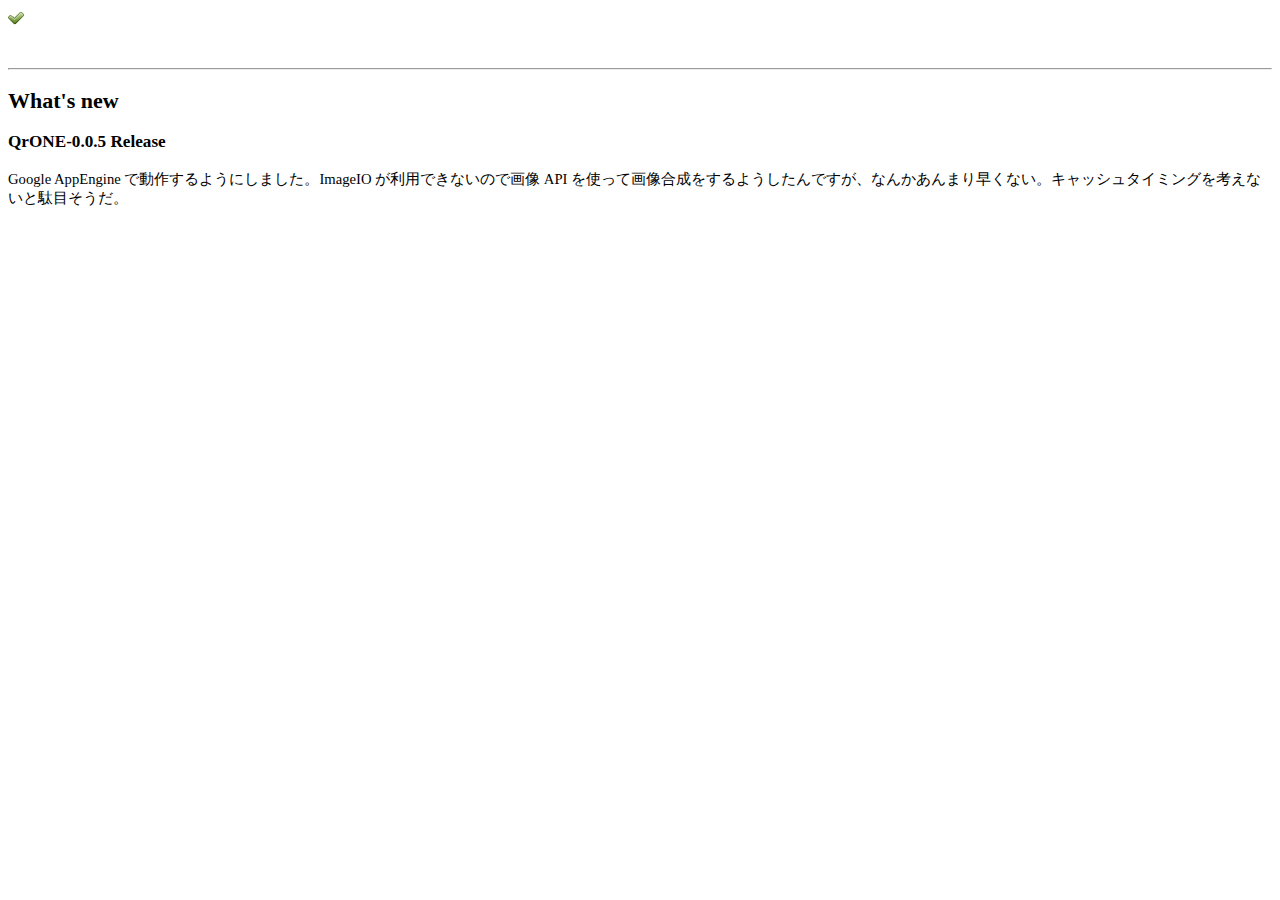
<file: zip/index.html>
﻿<!DOCTYPE html>
<html>
<head>
<title>QrONE JavaScript</title>
<meta name="include-in" content="main/qrone-frame.html#content"/>
<link href="main/default.css" include />
</head>
<body>

<div class="rightcolumn">
</div>

<div style="font-size:11pt">
<div id="title"></div>
<div id="intro"></div>

<div id="point">
<img src="img/led-icons/accept.png" align="absmiddle"/>
<a href="qrone-0.0.5.zip" class="point"></a><br/>
</div>

<div id="desc"></div>
<br>
<code id="code" class="codebox"></code>
<br>
<div id="desc2"></div>

<hr>

<h2>What's new</h2>

<h3>QrONE-0.0.5 Release</h3>

Google AppEngine で動作するようにしました。ImageIO が利用できないので画像 API を使って画像合成をするようしたんですが、なんかあんまり早くない。キャッシュタイミングを考えないと駄目そうだ。

</div>

</body></html>
</file>
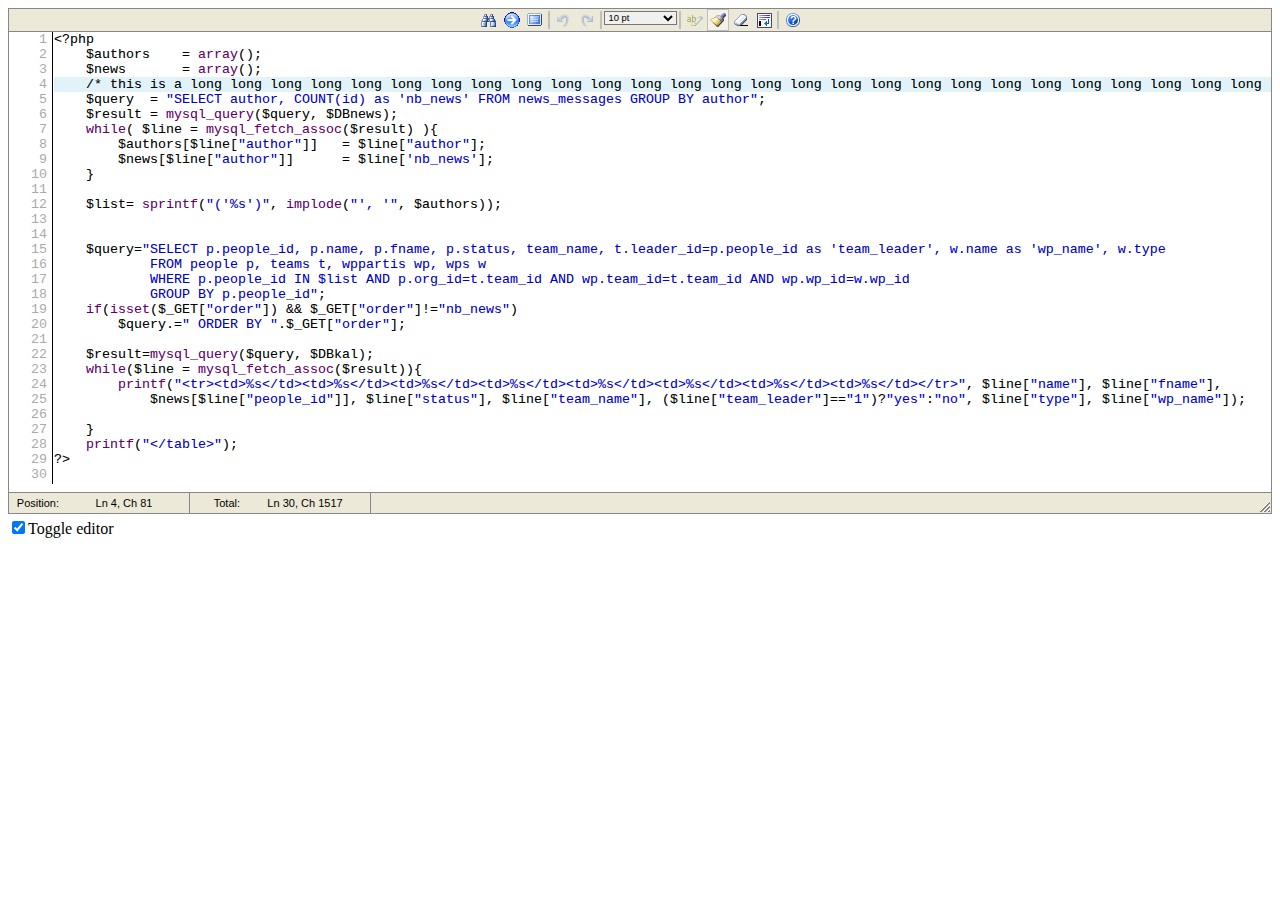
<file: htdocs/wiki/index.html>
﻿<!DOCTYPE html>
<html>
<head>
<title>QrONE JavaScript</title>
<script language="Javascript" type="text/javascript" src="../lib/edit_area/edit_area_full.js"></script>
<script>
// initialisation
		editAreaLoader.init({
			id: "example_1"	// id of the textarea to transform		
			,start_highlight: true	// if start with highlight
			,allow_resize: "both"
			,allow_toggle: true
			,word_wrap: false
			,language: "en"
			,syntax: "php"	
			,replace_tab_by_spaces : 4
			,font_family: "Courier New"
		});
</script>
</head>
<body>
<textarea id="example_1" style="height: 500px; width: 100%;" name="test_1">
<?php	
	$authors	= array();
	$news		= array();
	/* this is a long long long long long long long long long long long long long long long long long long long long long long long long long long long long long long long long long long comment for showing word-wrap feature */
	$query	= "SELECT author, COUNT(id) as 'nb_news' FROM news_messages GROUP BY author";
	$result	= mysql_query($query, $DBnews);
	while( $line = mysql_fetch_assoc($result) ){
		$authors[$line["author"]]	= $line["author"];
		$news[$line["author"]]		= $line['nb_news'];
	}
	
	$list= sprintf("('%s')", implode("', '", $authors));
	
	
	$query="SELECT p.people_id, p.name, p.fname, p.status, team_name, t.leader_id=p.people_id as 'team_leader', w.name as 'wp_name', w.type
			FROM people p, teams t, wppartis wp, wps w
			WHERE p.people_id IN $list AND p.org_id=t.team_id AND wp.team_id=t.team_id AND wp.wp_id=w.wp_id 
			GROUP BY p.people_id";
	if(isset($_GET["order"]) && $_GET["order"]!="nb_news")
		$query.=" ORDER BY ".$_GET["order"];
		
	$result=mysql_query($query, $DBkal);
	while($line = mysql_fetch_assoc($result)){
		printf("<tr><td>%s</td><td>%s</td><td>%s</td><td>%s</td><td>%s</td><td>%s</td><td>%s</td><td>%s</td></tr>", $line["name"], $line["fname"],
			$news[$line["people_id"]], $line["status"], $line["team_name"], ($line["team_leader"]=="1")?"yes":"no", $line["type"], $line["wp_name"]);
	
	}
	printf("</table>");
?>
		</textarea>


</body></html>
</file>
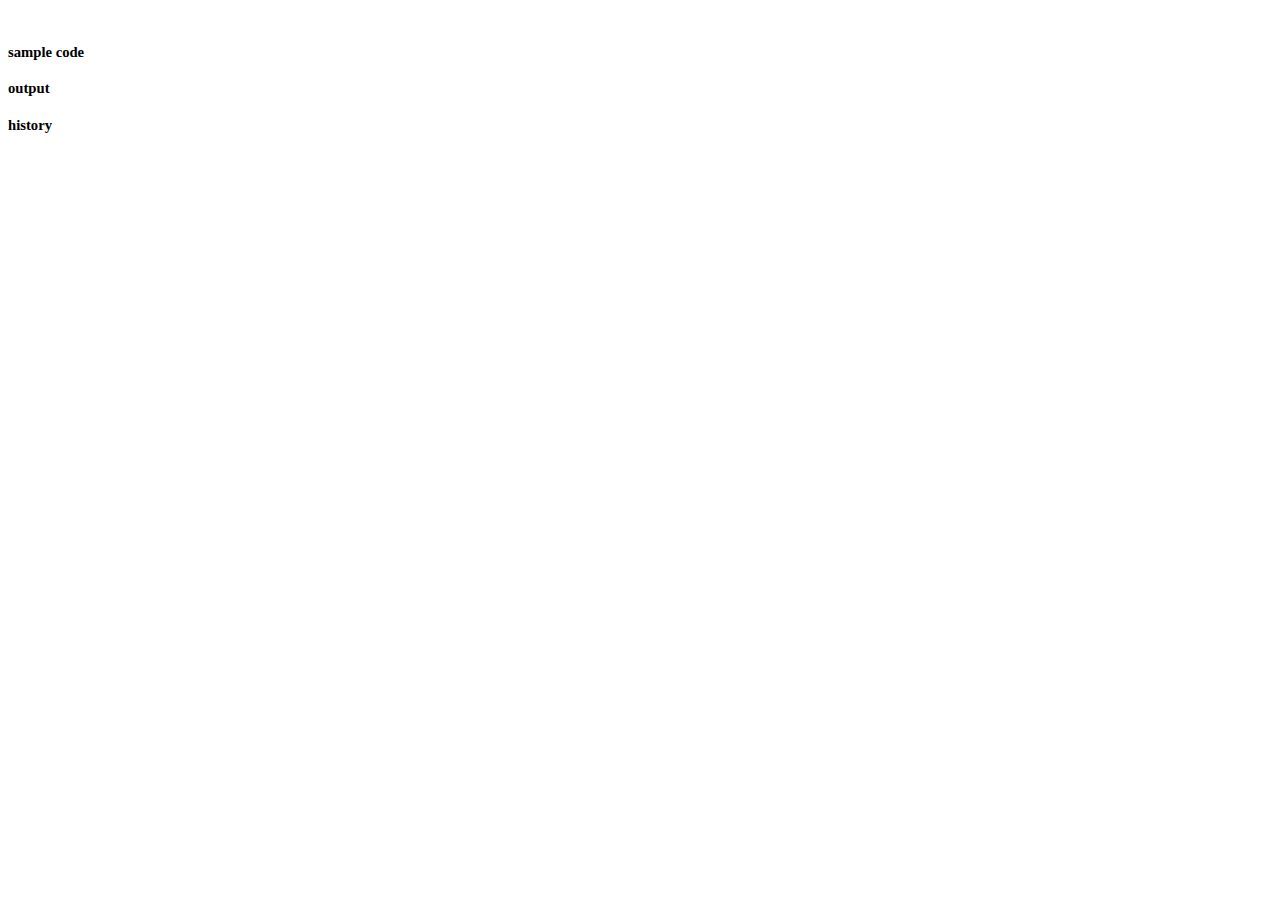
<file: htdocs/reference.html>
<!DOCTYPE html>
<html>
<head>
	<title>QrONE JavaScript</title>
	<meta name="include-in" content="main/qrone-frame.html#content" />
	<link href="main/default.css" include />
</head>
<body>

<div class="rightcolumn"></div>

<div class="leftcolumn">
<div style="font-size: 11pt">
	<h2 id="class"></h2>
	<div id="classdesc"></div>
	
	<div id="methods">
	<h2 id="name"></h2>
	<div class="methoddesc">
		
		<!-- Syntax -->
		<h3 id="syntax"></h3>
		<div id="desc"></div>
		<table class="list">
			<tr id="param">
				<td class="key">
				<td class="value">
		</table>
		
		<!-- Example -->
		<div id="example">
		<h4>sample code</h4>
		<div id="code" class="codebox"></div>
		<h4>output</h4>
		<div id="output" class="codebox"></div>
		</div>
		
		<!-- History -->
		<h4>history</h4>
		<div id="version"></div>
		<table class="list">
			<tr id="history">
				<td id="version">
				<td id="description">
		</table>
		</div>
		
	</div>
</div>
</div>
</body>
</html>
</file>
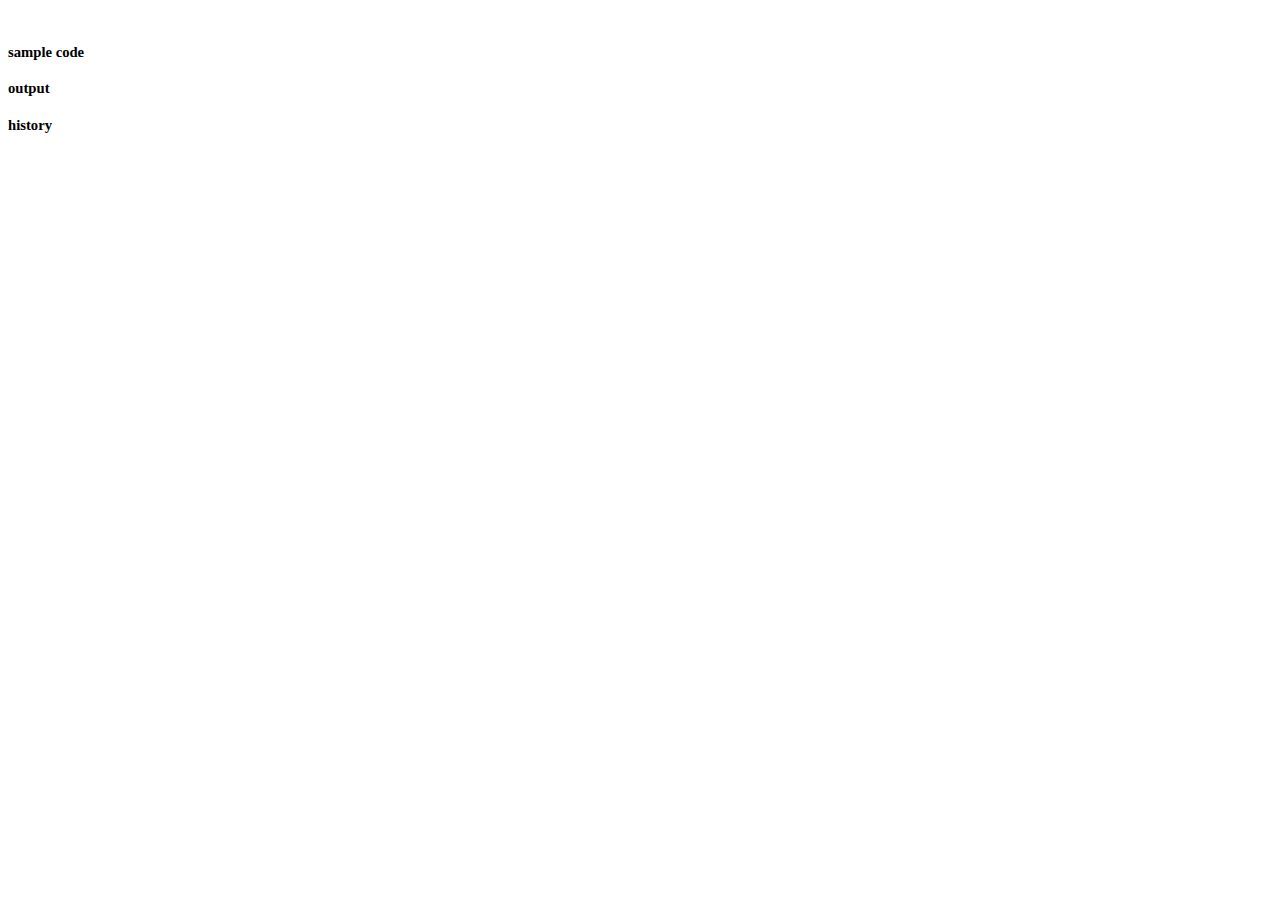
<file: reference/reference.html>
﻿<!DOCTYPE html>
<html>
<head>
<title>QrONE JavaScript</title>
<meta name="include-in" content="../main/qrone-frame.html#content"/>
<link href="../main/default.css" include />
</head>
<body>

<div class="rightcolumn"></div>


<div class="leftcolumn">

<div style="font-size:11pt">
<h2 id="class"></h2>
<div id="classdesc"></div>
	
<div id="methods">
	<h2 id="name"></h2>
<div class="methoddesc">
	<h3 id="syntax"></h3>
	<div id="desc"></div>
	
	<table class="list">
	<tr id="param"><td class="key"><td class="value">
	</table>
	
	<div id="example">
	  <h4>sample code</h4>
	  <div id="code" class="codebox"></div>
	  <h4>output</h4>
	  <div id="output" class="codebox"></div>
	</div>
	
	<h4>history</h4>
	<div>
	  <div id="version"></div>
	  <div></div>
	  
	<table class="list">
	<tr id="history"><td id="version"><td id="description">
	</table>
	
	</div>
<div id="methods">
</div>


</div>
</body></html>
</file>
<file: zip/main/default.css>
﻿body{
	margin:0px;
	font-family:"Arial";
}

img{
	border-width:0px;
}

p{
	margin:6px;
	padding:0px;
}

.codebox{
	font-family:'Courier New';
	font-size:10pt;
	color:white;
	
	scale9:url(qrblackback.png) 15px 50px 15px 25px;
	background-color:#312525;
}

.leftcolumn{
	width:500px;
}

.rightcolumn{
	width:200px;
	margin-left:15px;
	float:right;
	border:solid 0px gray;
	border-left-width:1px;
	include:url(sidebar.html);
}

.block{
	clear:both;
	margin:10px;
	font-size:12pt;
}

#point{
	margin:10px;
	font-size:10pt;
	line-height:200%;
}

.item{
	margin:10px;
	font-size:10pt;
	line-height:200%;
}

.item img{
	margin-right:3px;
}

.hilight{
	background-color:#ffdddd;
}

h4{
	margin:5px;
}

.methoddesc{
	padding:15px;
	border:1px solid gray;
	background-color:#eee;
}

table.list{
	border-collapse: collapse;
	margin:15px;
}

.list td{
	margin:0px;
	border:1px solid gray;
}
</file>
<file: main/default.css>
body{
	margin:0px;
	font-family:"Arial";
}

img{
	border-width:0px;
}

p{
	margin:6px;
	padding:0px;
}

.codebox{
	font-family:'Courier New';
	font-size:10pt;
	color:white;
	
	scale9:url(qrblackback.png) 15px 50px 15px 25px;
	background-color:#312525;
}

.yellowbtn{
	scale9:url(yellow_button.png) 20px 145px;
	width:200px;
	padding:10px;
}

.alert{
	margin:24px;
	padding:6px;
	background-color:#FFF2CA;
	border: solid 1px #E4CD86;
	width:400px;
}

.leftcolumn{
	width:500px;
}

#rightcolumn{
	width:200px;
	padding:3px;
	margin-left:15px;
	float:right;
	border:solid 0px gray;
	border-left-width:1px;
}

.block{
	clear:both;
	margin:10px;
	font-size:12pt;
}

#point{
	margin:10px;
	font-size:10pt;
	line-height:200%;
}

.item{
	margin:10px;
	font-size:10pt;
	line-height:200%;
}

.item img{
	margin-right:3px;
}

.hilight{
	background-color:#ffdddd;
}

h4{
	margin:5px;
}

.methoddesc{
	padding:15px;
	border:1px solid gray;
	background-color:#eee;
}

table.list{
	border-collapse: collapse;
	margin:15px;
}

.list td{
	margin:0px;
	border:1px solid gray;
}
</file>
